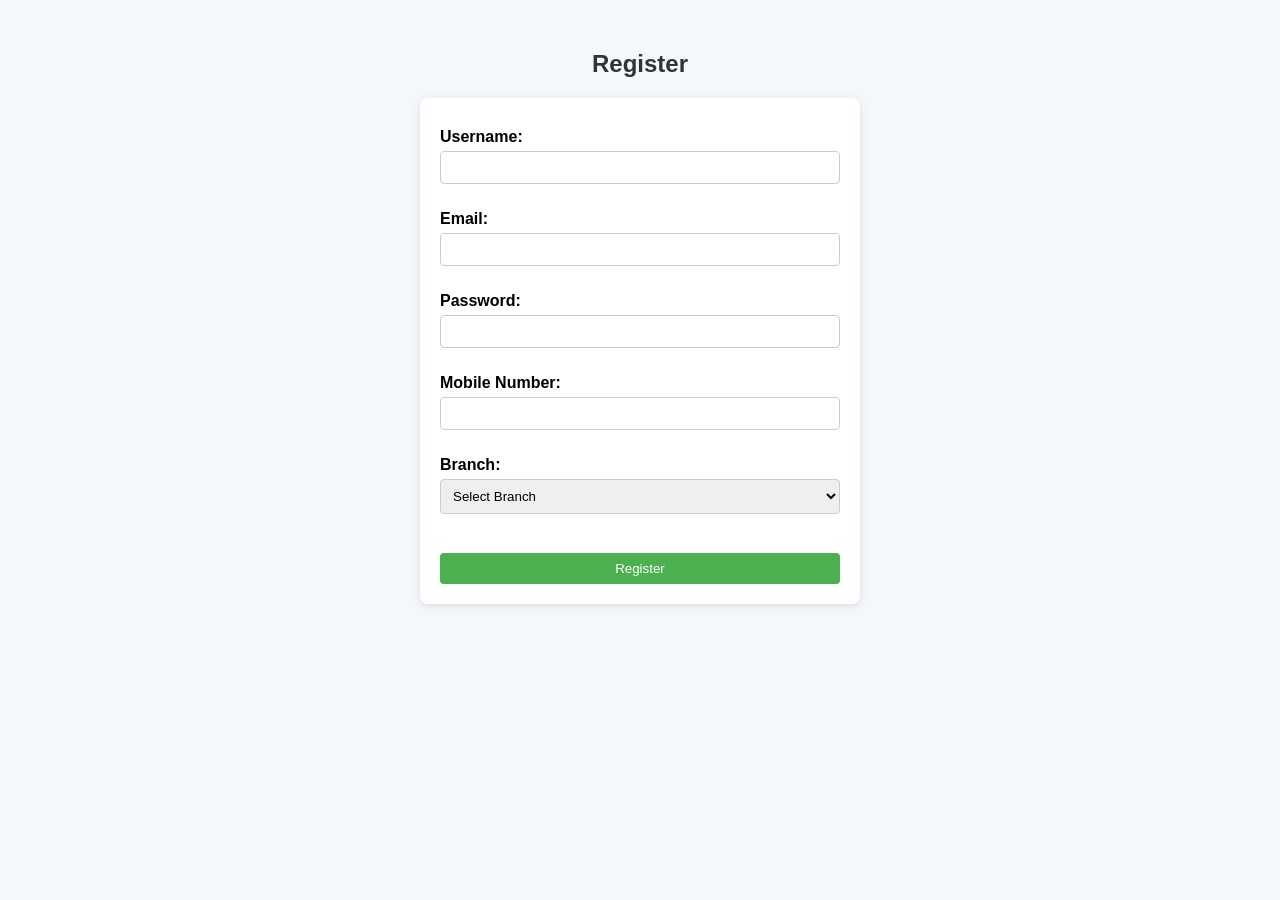
<file: index.html>
<!doctype html>
<html lang="en">
  <head>
    <meta charset="UTF-8" />
    <meta name="viewport" content="width=device-width, initial-scale=1.0" />
    <link rel="stylesheet" href="style.css" />
    <title>REGISTER FORM</title>
  </head>
  <body>
    <h2>Register</h2>
    <form id="registerForm" novalidate>
      <div id="form-error" class="form-error"></div>

      <label for="username">Username:</label>
      <input type="text" id="username" name="username" />
      <div id="username-error" class="field-error"></div>

      <label for="email">Email:</label>
      <input type="email" id="email" name="email" />
      <div id="email-error" class="field-error"></div>

      <label for="password">Password:</label>
      <input type="password" id="password" name="password" />
      <div id="password-error" class="field-error"></div>

      <label for="Phone_Number">Mobile Number:</label>
      <input type="tel" id="Phone_Number" name="Phone_Number" />
      <div id="Phone_Number-error" class="field-error"></div>

      <label for="Branch">Branch:</label>
      <select id="Branch" name="Branch">
        <option value="">Select Branch</option>
        <option value="CSE">CSE</option>
        <option value="ECE">ECE</option>
        <option value="EEE">EEE</option>
      </select>
      <div id="Branch-error" class="field-error"></div>

      <input type="submit" value="Register" />
    </form>

    <script src="script.js"></script>
  </body>
</html>
</file>
<file: style.css>
body {
  font-family: Arial, sans-serif;
  background: #f4f7fb;
  margin: 0;
  padding: 30px;
}

h2 {
  text-align: center;
  color: #333;
}

form {
  max-width: 400px;
  margin: 0 auto;
  background: #fff;
  padding: 20px;
  border-radius: 8px;
  box-shadow: 0 2px 8px rgba(0, 0, 0, 0.1);
}

label {
  display: block;
  margin-top: 10px;
  font-weight: bold;
}

input,
select {
  width: 100%;
  padding: 8px;
  margin-top: 5px;
  box-sizing: border-box;
  border: 1px solid #ccc;
  border-radius: 4px;
}

input[type="submit"] {
  margin-top: 15px;
  background: #4caf50;
  color: white;
  border: none;
  cursor: pointer;
}

input[type="submit"]:hover {
  background: #45a049;
}

.form-error {
  color: #d32f2f;
  font-size: 0.95rem;
  margin-bottom: 10px;
}

.field-error {
  color: #d32f2f;
  font-size: 0.85rem;
  min-height: 1rem;
  margin-bottom: 8px;
}

input.error,
select.error {
  border-color: #d32f2f;
  background: #fff5f5;
}

input.success,
select.success {
  border-color: #2e7d32;
}
</file>
